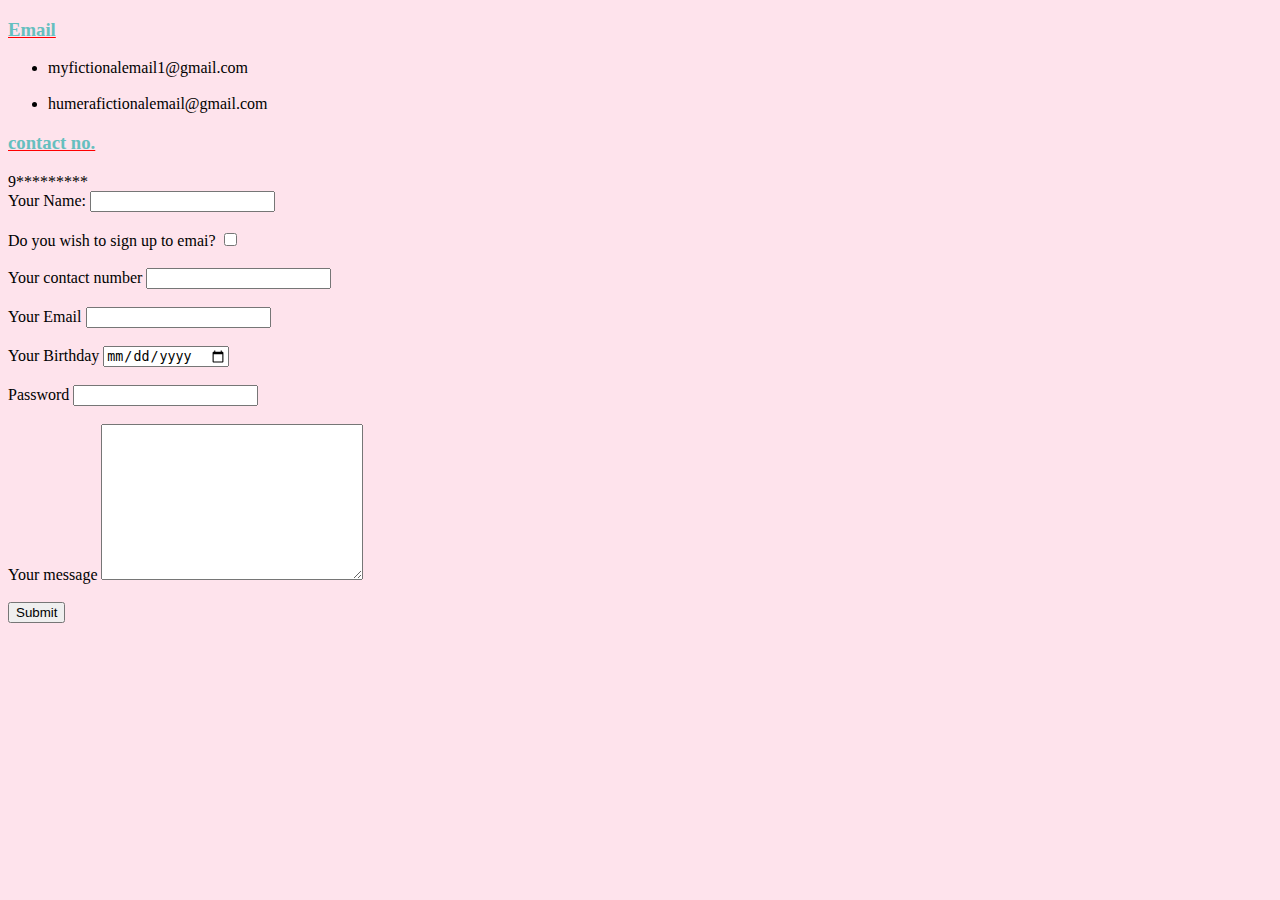
<file: contact-me.html>
<!DOCTYPE html>
<html lang="en">
  <head>
    <meta charset="UTF-8" />
    <meta http-equiv="X-UA-Compatible" content="IE=edge" />
    <meta name="viewport" content="width=device-width, initial-scale=1.0" />
    <title>contact details</title>
    <link rel="stylesheet" href="styles.css"  
</head>
  <body>
     <h3> Email</h3>
    <ul>
    <li>myfictionalemail1@gmail.com</li><br>
    <li>humerafictionalemail@gmail.com</li>
   </ul>
     <h3> contact no.</h3>
  9*********
  <form action="mailto:humera.academics@gmail.com" method="POST" enctype="text/plain">
    <label>Your Name:</label>
    <input type="text" name="Your Name" value="">
    <br><br>
    <label>Do you wish to sign up to emai?</label>
  <input type="checkbox">
  <br><br>
  <label>Your contact number</label>
  <input type="number" name="your ontact number" value="">
  <br><br>
  <label>Your Email</label>
  <input type="email" name="your Email" value="">
  <br><br>
  <label>Your Birthday</label>
  <input type="date">
  <br><br>
  <label>Password</label>
  <input type="password">
  <br><br>
  <label>Your message</label>
  <textarea name="your message" rows="10" cols="30"></textarea>
  <br><br>
  <input type="submit">
  </form>
  </body>
  </html>
</file>
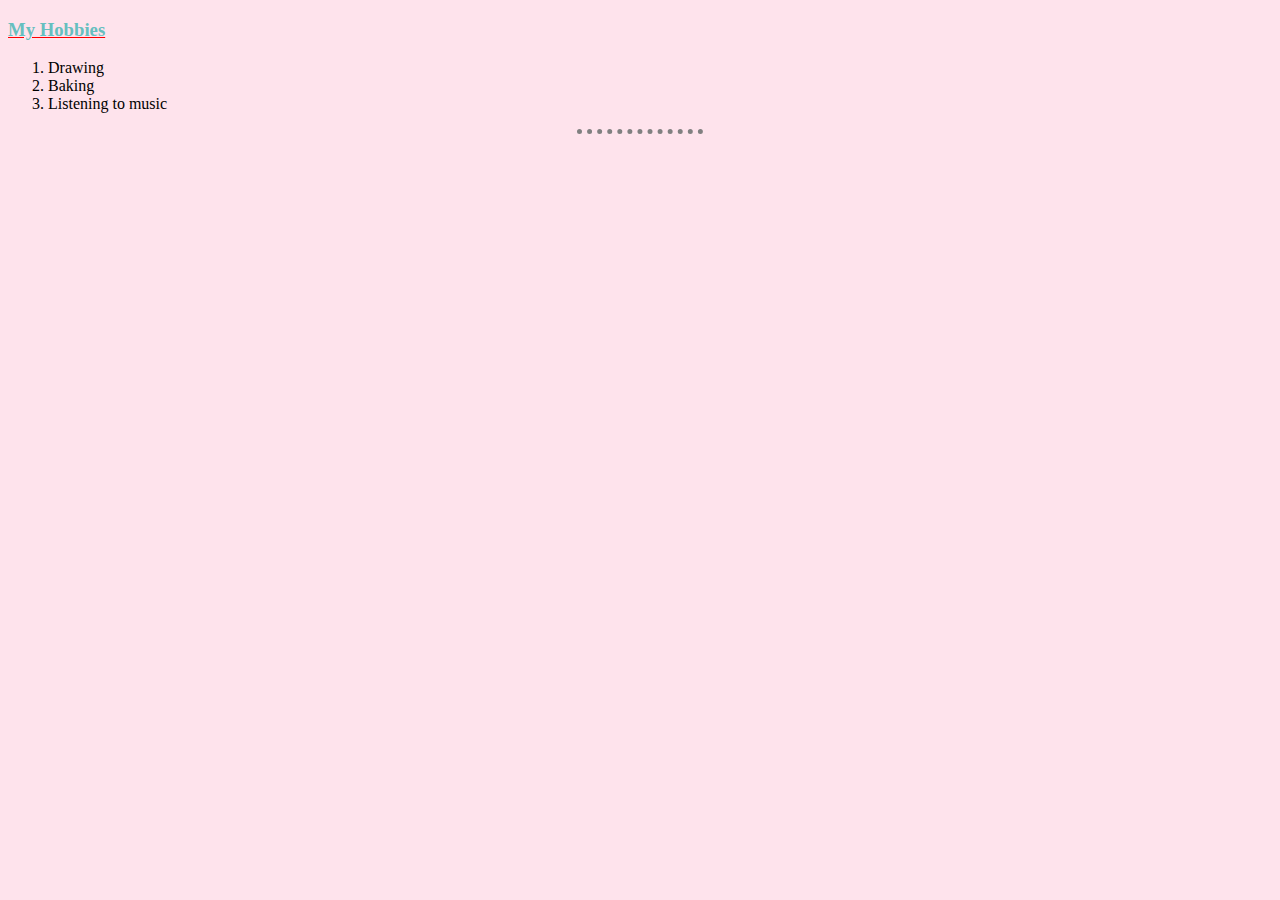
<file: my hobbies.html>
<!DOCTYPE html>
<html lang="en">
  <head>
    <meta charset="UTF-8" />
    <meta http-equiv="X-UA-Compatible" content="IE=edge" />
    <meta name="viewport" content="width=device-width, initial-scale=1.0" />
    <title>My Hobbies</title>
    <link rel="stylesheet" href="styles.css">  
</head>
  <body>
  <h3>My Hobbies</h3>
    <ol>
      <li>Drawing</li>
      <li>Baking</li>
      <li>Listening to music</li>
    </ol><hr>
  </body>
  </html>
</file>
<file: styles.css>
body{
    background-color: #FEE3EC;
}
hr{
        border-style: none;
        border-top-style: dotted;
        border-color: grey;
        border-width: 5px;
        width:10% ;
      }
      h1{
          text-decoration-line:underline;
          color: #66BFBF;
          text-decoration-color: black;
      }
      
        h3 {
            text-decoration-line: underline;
          color: #66BFBF;
          text-decoration-color: red;
      }
</file>
